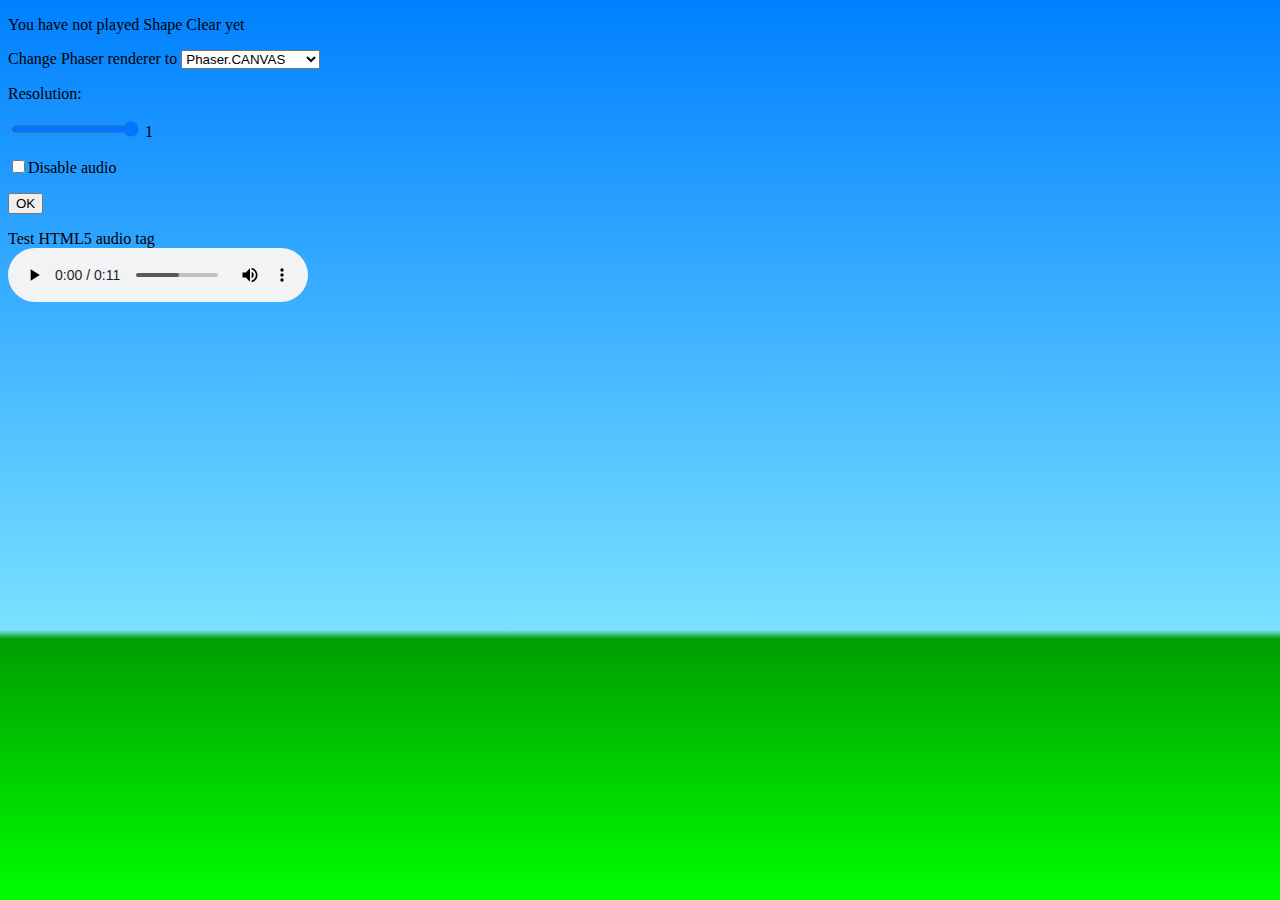
<file: config.html>
<!DOCTYPE html>
<html style='height:100%;
  background: linear-gradient(#0080ff 0%,#79e1ff 70%,#009e00 71%,#00ff00 100%);'>
<head>
<meta charset="UTF-8">
<meta name="viewport" content="width=device-width, initial-scale=1.0, maximum-scale=1.0">
</head>
<body>
<p id='detectRenderer'>Unable to detect Phaser renderer ;-(</p>
<form action='index.html'>
<p>Change Phaser renderer to
  <select id='choice' >
    <option value="CANVAS">Phaser.CANVAS</option>
    <option value="WEBGL">Phaser.WEBGL</option>
    <option value="AUTO">Phaser.AUTO</option>
    <option value="HEADLESS">Phaser.HEADLESS</option>
  </select>
</p>
<p>Resolution: </p>
<p>
  <input type="range" min='0.5' max='4' step='0.25' id='resolution'>
  <span id='res'>0</span>
</p>
<input type="checkbox" id='disableAudio'><label for="disableAudio">Disable audio</label>
<p><input value="OK" type="submit" onclick='setRenderer()'></p>
</form>
<p>Test HTML5 audio tag<br>
<audio controls=controls loop=loop>
  <source src="assets/sound/music.ogg" type="audio/ogg">
  <source src="assets/sound/music.mp3" type="audio/mpeg">
</audio></p>
<script>
localStorage.removeItem('ShapeClear.renderer');
var detectRenderer = document.getElementById('detectRenderer');
var choiceBox = document.getElementById('choice');
var renderer = localStorage.getItem('ShapeClear_renderer');
var resIn = document.getElementById('resolution');
var resOut = document.getElementById('res');
var resolution = localStorage.getItem('ShapeClear_resolution');
if (renderer) {
    detectRenderer.innerText = 'You are using ' + renderer + ' as Phaser renderer';
    var ops = choiceBox.options;
    for (var i = 0; i < ops.length; i++) {
        if (ops[i].value === renderer) {
            ops[i].selected = "selected";
        }
    }
}
else {
    detectRenderer.innerText = 'You have not played Shape Clear yet';
}
if (resolution) {
    resIn.value = resOut.innerText = resolution;
}
else {
    resIn.value = resOut.innerText = 1;
}
resIn.max = window.devicePixelRatio || 1;
resIn.max = Math.round(resIn.max * 4) / 4;
resIn.addEventListener('input', function() {
    resOut.innerText = resIn.value;
});
resIn.addEventListener('change', function() {
    resOut.innerText = resIn.value;
});
function setRenderer() {
    localStorage.setItem('ShapeClear_renderer', choiceBox.value);
    localStorage.setItem('ShapeClear_resolution', resIn.value);
    localStorage.setItem('ShapeClear_disableAudio', disableAudio.checked);
}
</script>
</body>
</html>
</file>
